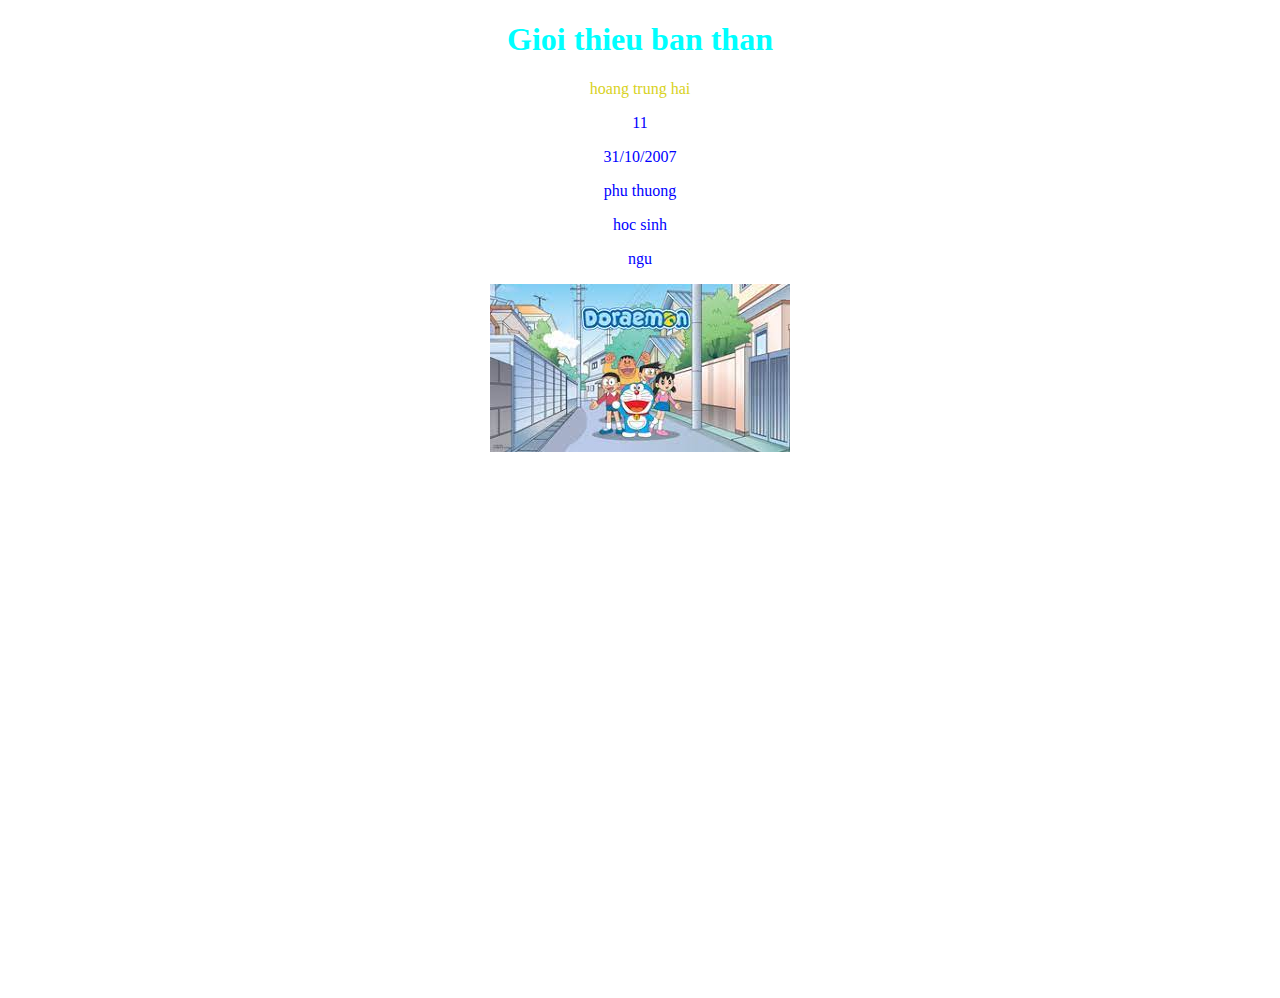
<file: index.html>
<!DOCTYPE html>
<html lang="en">

<head>
    <meta charset="UTF-8">
    <meta name="viewport" content="width=device-width, initial-scale=1.0">
    <title>doremon</title>
    <style>
        h1{color: aqua;}
        #ten{
         color: #d8d223;
        }
        p{color: blue;}
        body{
            text-align: center;
        }
    </style>
</head>

<body>
    <h1>Gioi thieu ban than</h1>
    <p id="ten">
        hoang trung hai
    </p>
    <p>11</p>
    <p>31/10/2007</p>
    <p>phu thuong</p>
    <p>hoc sinh</p>
    <p>ngu </p>
    <img src="[data-uri]"
        alt="anh doremon">
        <br>
    <iframe width="942" height="530" src="https://www.youtube.com/embed/-o8JbKQVw88"
        title="[S11] Doraemon - Tập 528 - Thời Tiết Thay Đổi Thất Thường - Hoạt Hình Tiếng Việt" frameborder="0"
        allow="accelerometer; autoplay; clipboard-write; encrypted-media; gyroscope; picture-in-picture; web-share"
        allowfullscreen></iframe>
</body>

</html>
</file>
